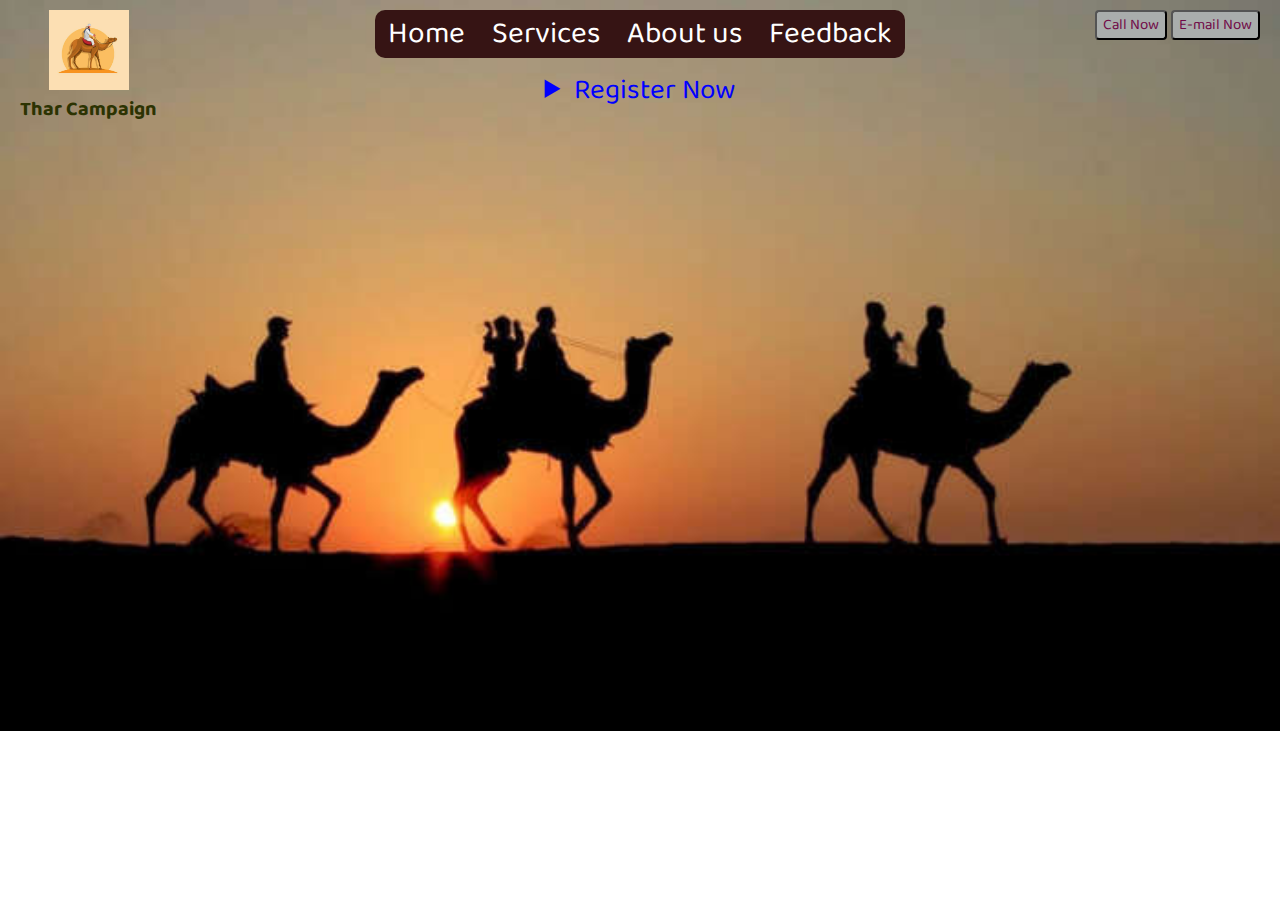
<file: index.html>
<!DOCTYPE html>
<html lang="en">

<head>
    <meta charset="UTF-8">
    <meta http-equiv="X-UA-Compatible" content="IE=edge">
    <meta name="viewport" content="width=device-width, initial-scale=1.0">
    <title>Padharo Mahare Desh</title>

    <link href="https://fonts.googleapis.com/css2?family=Baloo+Bhai+2:wght@475&display=swap" rel="stylesheet">
    <link rel="stylesheet" href="./padharo.css">
       <style>
        body {
            background: url('./camel.jpg');
            background-repeat: no-repeat;
            background-size: cover;
        }
       </style>
      
</head>

<body>
    <header>
        <div class="left">
            <img src="./camel_logo.jpg" alt="Reload the page">
            <h3>Thar Campaign</h3>
        </div>
        <div class="mid">
            <a href="#">Home</a>
                <a href="#">Services</a>
            <a href="#">About us</a>
            <a href="#">Feedback</a>
        </div>
        <div class="right">
            <button class="btn">Call Now</button>
            <button class="btn">E-mail Now</button>
        </div>

    </header>
    <div class="form">
        <details>
            <summary class="fill">
                Register Now </summary>
            <form action="nonaction.php">
                <div class="fill-form">
                    Name:<input type="text" placeholder="Enter Your Name">
                    Gender:<input type="text" placeholder="Enter Your Gender">
                    Age:<input type="text" placeholder="Enter Your Age">
                    Phone No.:<input type="text" placeholder="Enter Your Phone No.">
                    Address:<input type="text" placeholder="Enter Your Locality">
                    <button class="btn">Submit Now</button>
                </div>
            </form>
        </details>
    </div>

</body>

</html>
</file>
<file: padharo.css>
.left {
            display: inline-block;
            /* display: block; */
            /* border: 2px solid green; */
            position: absolute;
            left: 20px;
            top: 10px;


        }

        .left img {
            display:block;
            width: 80px;
            margin: 0px auto;
        }

        .left h3 {
            font-size: 20px;
            font-family: 'Baloo Bhai 2', cursive;
            text-align: center;
            line-height: 0%;
            color: rgb(44, 51, 2);
        }

        .mid {
            display: flex;
            /* display: block; */
            /* border: 2px solid blue; */
            margin: 10px auto;
            width: 42%;
            background-color: rgb(54, 20, 20);
            border-radius: 10px;


        }

        .mid a {
            display: block;
            text-decoration: none;
            /* padding: 0px 14px; */
            margin: auto;
            font-size: 30px;
            font-family: 'Baloo Bhai 2', cursive;
            color: white;
        }

        .mid a:hover,
        .mid a.active {
            color: greenyellow;
            text-decoration: underline;
        }

        .right {
            display: inline-block;
            /* border: 2px solid yellow; */
            position: absolute;
            right: 20px;
            top: 10px;

        }

        .btn {
            font-size: 15px;
            font-family: 'Baloo Bhai 2', cursive;
            font-size: 15px;
            font-family: 'Baloo Bhai 2', cursive;
            background-color: rgb(169 173 172);
            border-radius: 4px;
            color: rgb(112 9 71);
            margin: 0px 0px;
        }

        .btn:hover {
            color: blueviolet;
        }

        .form {
            /* border: 2px solid rgb(197, 135, 19); */
            /* display: block; */
            width: 42%;
            margin: auto;
        }

        .fill {
            font-size: 28px;
            font-family: 'Baloo Bhai 2', cursive;
            color: blue;
            text-align: center;
        }

        .fill-form {
            /* border: 2px solid yellow; */
            font-size: 30px;
            font-family: 'Baloo Bhai 2', cursive;
            color: #245541;
        }

        .fill-form input {
            color: blue;
            font-family: 'Baloo Bhai 2', cursive;
            font-size: 30px;
            display: block;
            margin: 0px auto;
            text-align: center;
            border-radius: 8px;
        }

        .fill-form button {
            display: block;
            font-size: 30px;
            margin: 20px auto;
            /* width: 378px; */
            background-color: rgb(62, 62, 139);
            color: rgb(223, 45, 45);
        }
</file>
